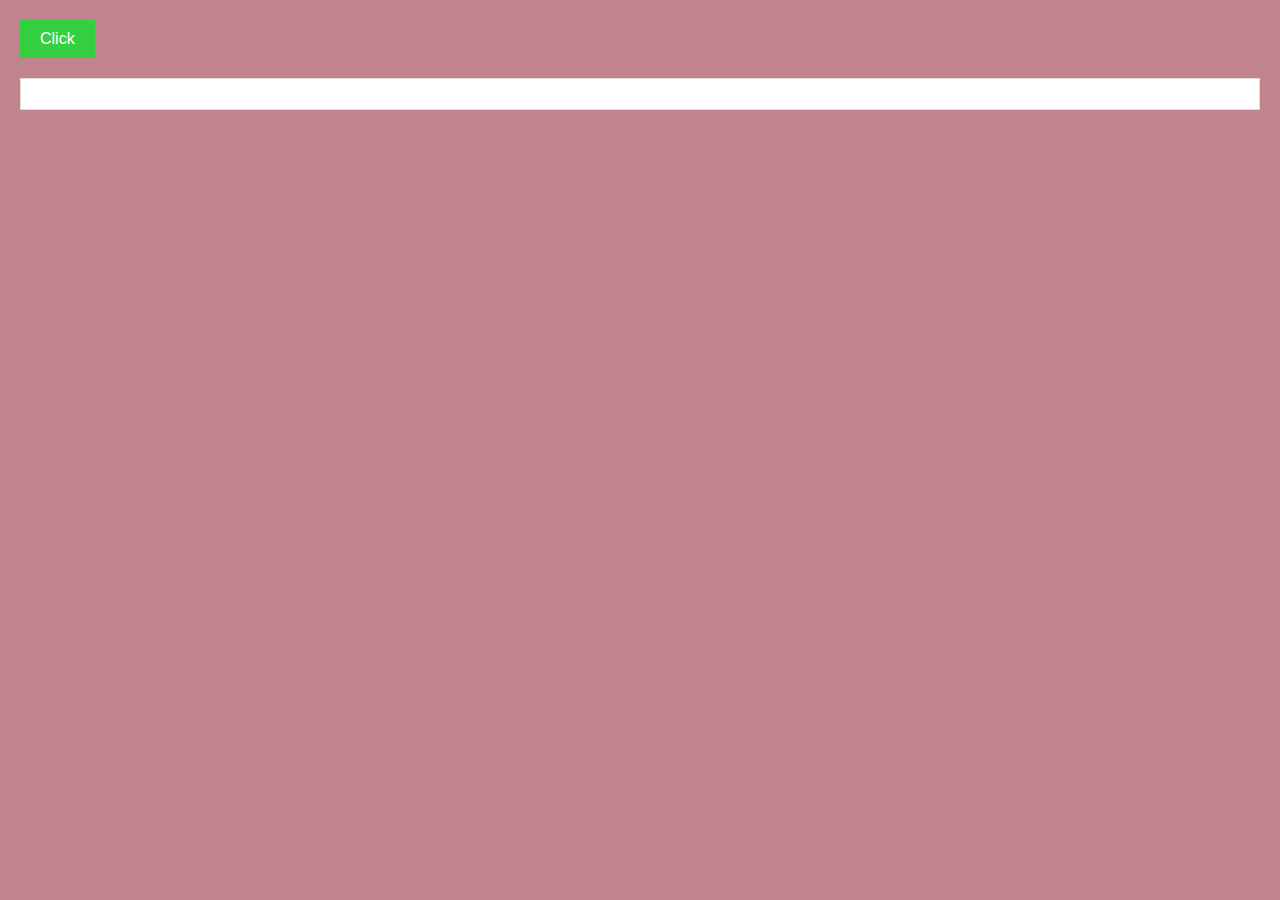
<file: Async or Await/index.html>
<!DOCTYPE html>
<html lang="en">
<head>
    <meta charset="UTF-8">
    <meta name="viewport" content="width=device-width, initial-scale=1.0">
    <title>Async/Await</title>
    <link rel="stylesheet" href="style.css">
</head>
<body>
    <button id="fetchDataBtn">Click</button>
    <div id="resultDiv"></div>

    <script src="script.js"></script>
</body>
</html>
</file>
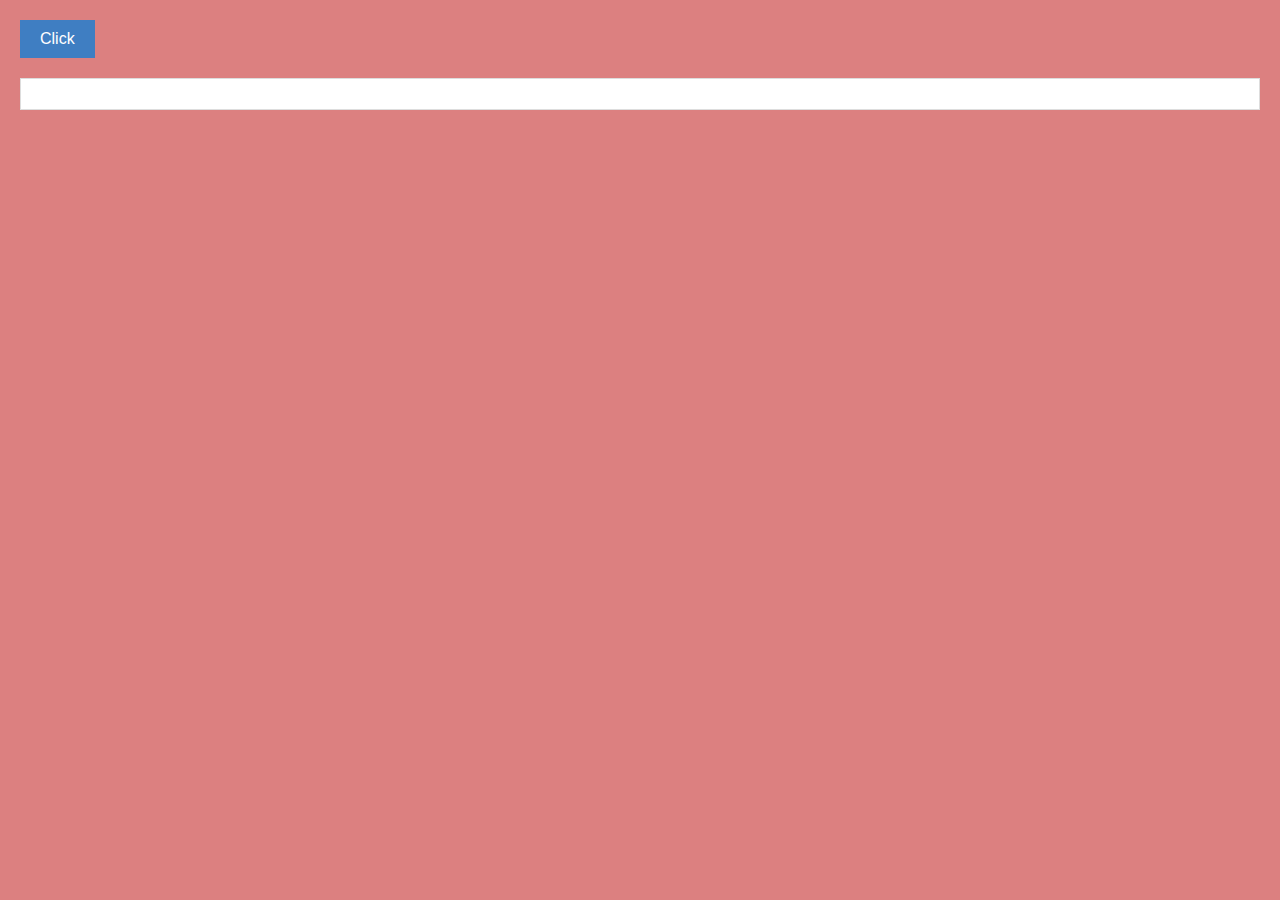
<file: callbacks/index.html>
<!DOCTYPE html>
<html lang="en">
<head>
    <meta charset="UTF-8">
    <meta name="viewport" content="width=device-width, initial-scale=1.0">
    <title>Callbacks</title>
    <link rel="stylesheet" href="style.css">
</head>
<body>
    <button id="fetchDataBtn">Click</button>
    <div id="resultDiv"></div>
    
    <script src="callbacks.js"></script>
</body>
</html>
</file>
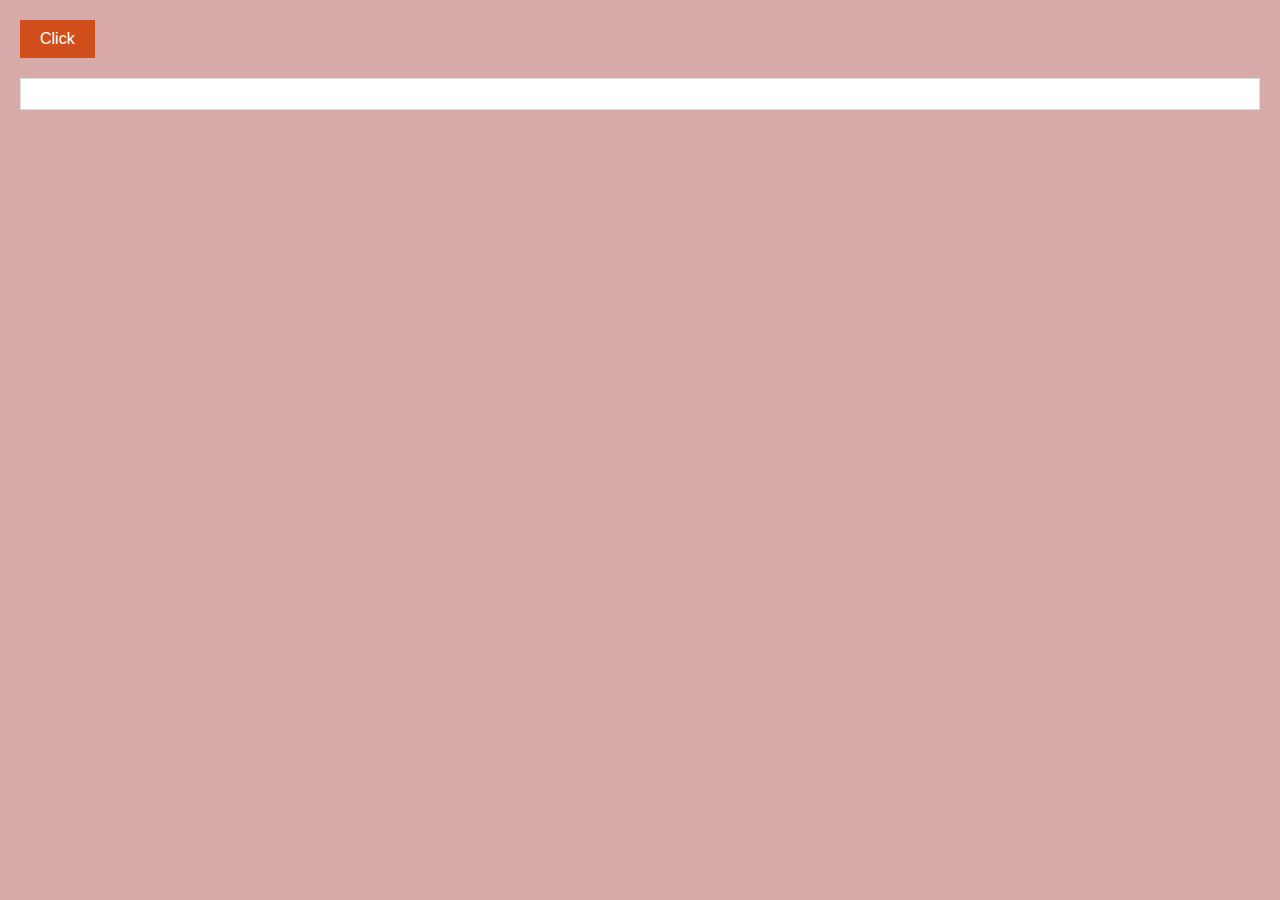
<file: promises/promises.html>
<!DOCTYPE html>
<html lang="en">
<head>
    <meta charset="UTF-8">
    <meta name="viewport" content="width=device-width, initial-scale=1.0">
    <title>Promises</title>
   <link rel="stylesheet" href="promises.css">
</head>
<body>
    <button id="fetchDataBtn">Click</button>
    <div id="resultDiv"></div>

    <script src="promises.js"></script>
</body>
</html>
</file>
<file: Async or Await/style.css>
*{
    margin: 0;
    padding: 0;
    box-sizing: border-box;
}
body {
    font-family: Arial, sans-serif;
    margin: 0;
    padding: 20px;
    background-color:rgb(193, 131, 141);
}
button {
    padding: 10px 20px;
    background-color: #35d042;
    color: white;
    border: none;
    cursor: pointer;
    font-size: 16px;
}
button:hover {
    background-color: #e67e00;
}
div {
    margin-top: 20px;
    padding: 15px;
    background-color: #fff;
    border: 1px solid #ddd;
}
</file>
<file: callbacks/style.css>
*{
    margin: 0;
    padding: 0;
    box-sizing: border-box;
}
body {
    font-family: Arial, sans-serif;
    margin: 0;
    padding: 20px;
    background-color: #dc8080;
}
button {
    padding: 10px 20px;
    background-color: #3f7ec2;
    color: white;
    border: none;
    cursor: pointer;
    font-size: 16px;
}
button:hover {
    background-color: #0056b3;
}
div {
    margin-top: 20px;
    padding: 15px;
    background-color: #fff;
    border: 1px solid #ddd;
}
</file>
<file: promises/promises.css>
*{
    margin: 0;
    padding: 0;
    box-sizing: border-box;
}
body {
    font-family: Arial, Helvetica, sans-serif;
    margin: 0;
    padding: 20px;
    background-color:rgb(217, 170, 170);
}
button {
    padding: 10px 20px;
    background-color: #d04f1c;
    color: white;
    border: none;
    cursor: pointer;
    font-size: 16px;
}
button:hover {
    background-color: #218838;
}
div {
    margin-top: 20px;
    padding: 15px;
    background-color: #ffffff;
    border: 1px solid #ddd;
}
</file>
